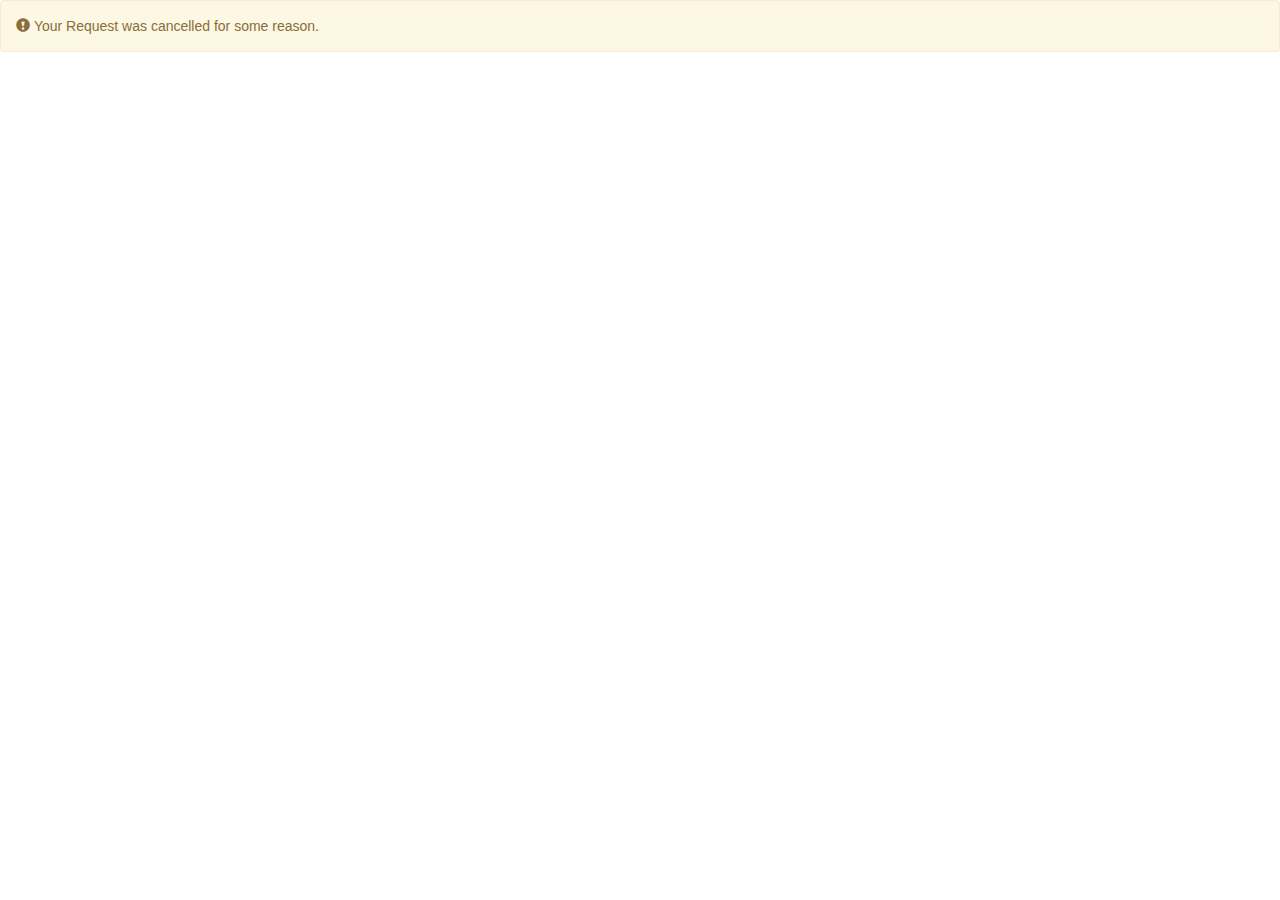
<file: examples/simple-card-capture/cancel.html>
<!DOCTYPE html>
<html lang="en">
<head>

    <meta name="viewport" content="width=device-width, initial-scale=1"></meta>

    <!-- Latest compiled and minified CSS -->
    <link rel="stylesheet" href="../../bootstrap/bootstrap.min.css"></link>

    <!-- jQuery library -->
    <script src="../../jquery/jquery-1.11.3.min.js"></script>

    <!-- JQuery validator libraries -->
    <script src="../../jquery/jquery.validate.min.js"></script>

    <script src="additional-methods.min.js"></script>

    <!-- Latest compiled JavaScript -->
    <script src="../../bootstrap/bootstrap.min.js"></script>

</head>

<body>
    <div class="alert alert-warning" role="alert">
        <span class="glyphicon glyphicon-exclamation-sign" aria-hidden="true"></span>
        <span class="sr-only">Hmmm</span>
        Your Request was cancelled for some reason.
    </div>
</body>

</html>
</file>
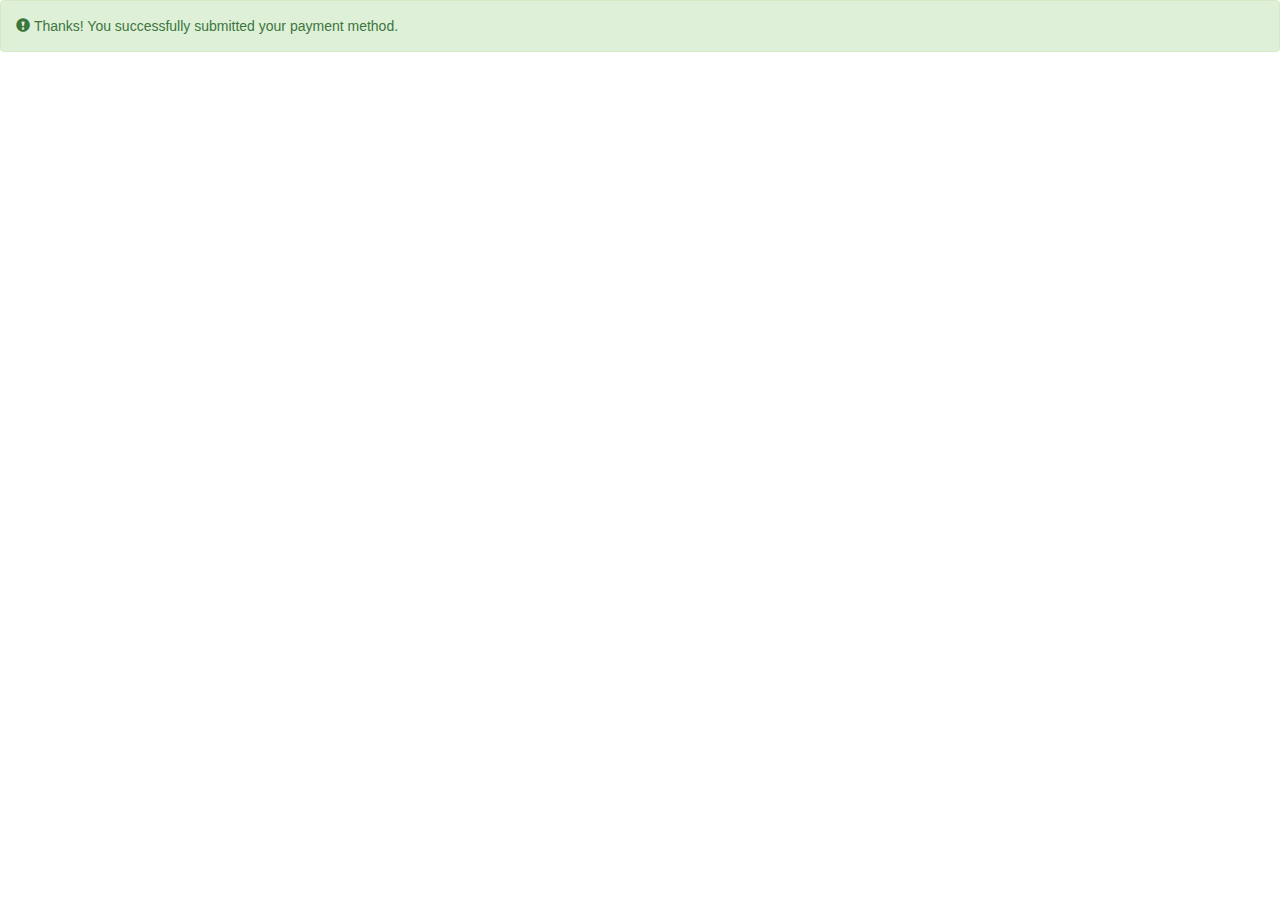
<file: examples/simple-card-capture/success.html>
<!DOCTYPE html>
<html lang="en">
<head>
	
	<meta name="viewport" content="width=device-width, initial-scale=1"></meta>

	<!-- Latest compiled and minified CSS -->
	<link rel="stylesheet" href="../../bootstrap/bootstrap.min.css"></link>

	<!-- jQuery library -->
	<script src="../../jquery/jquery-1.11.3.min.js"></script>

	<!-- JQuery validator libraries -->
	<script src="../../jquery/jquery.validate.min.js"></script>

	<script src="additional-methods.min.js"></script>

	<!-- Latest compiled JavaScript -->
	<script src="../../bootstrap/bootstrap.min.js"></script>

</head>

<body>


	<div class="alert alert-success" role="alert">
		<span class="glyphicon glyphicon-exclamation-sign" aria-hidden="true"></span>
		<span class="sr-only">Success:</span>
		Thanks! You successfully submitted your payment method.
	</div>
</div>
</body>

</html>
</file>
